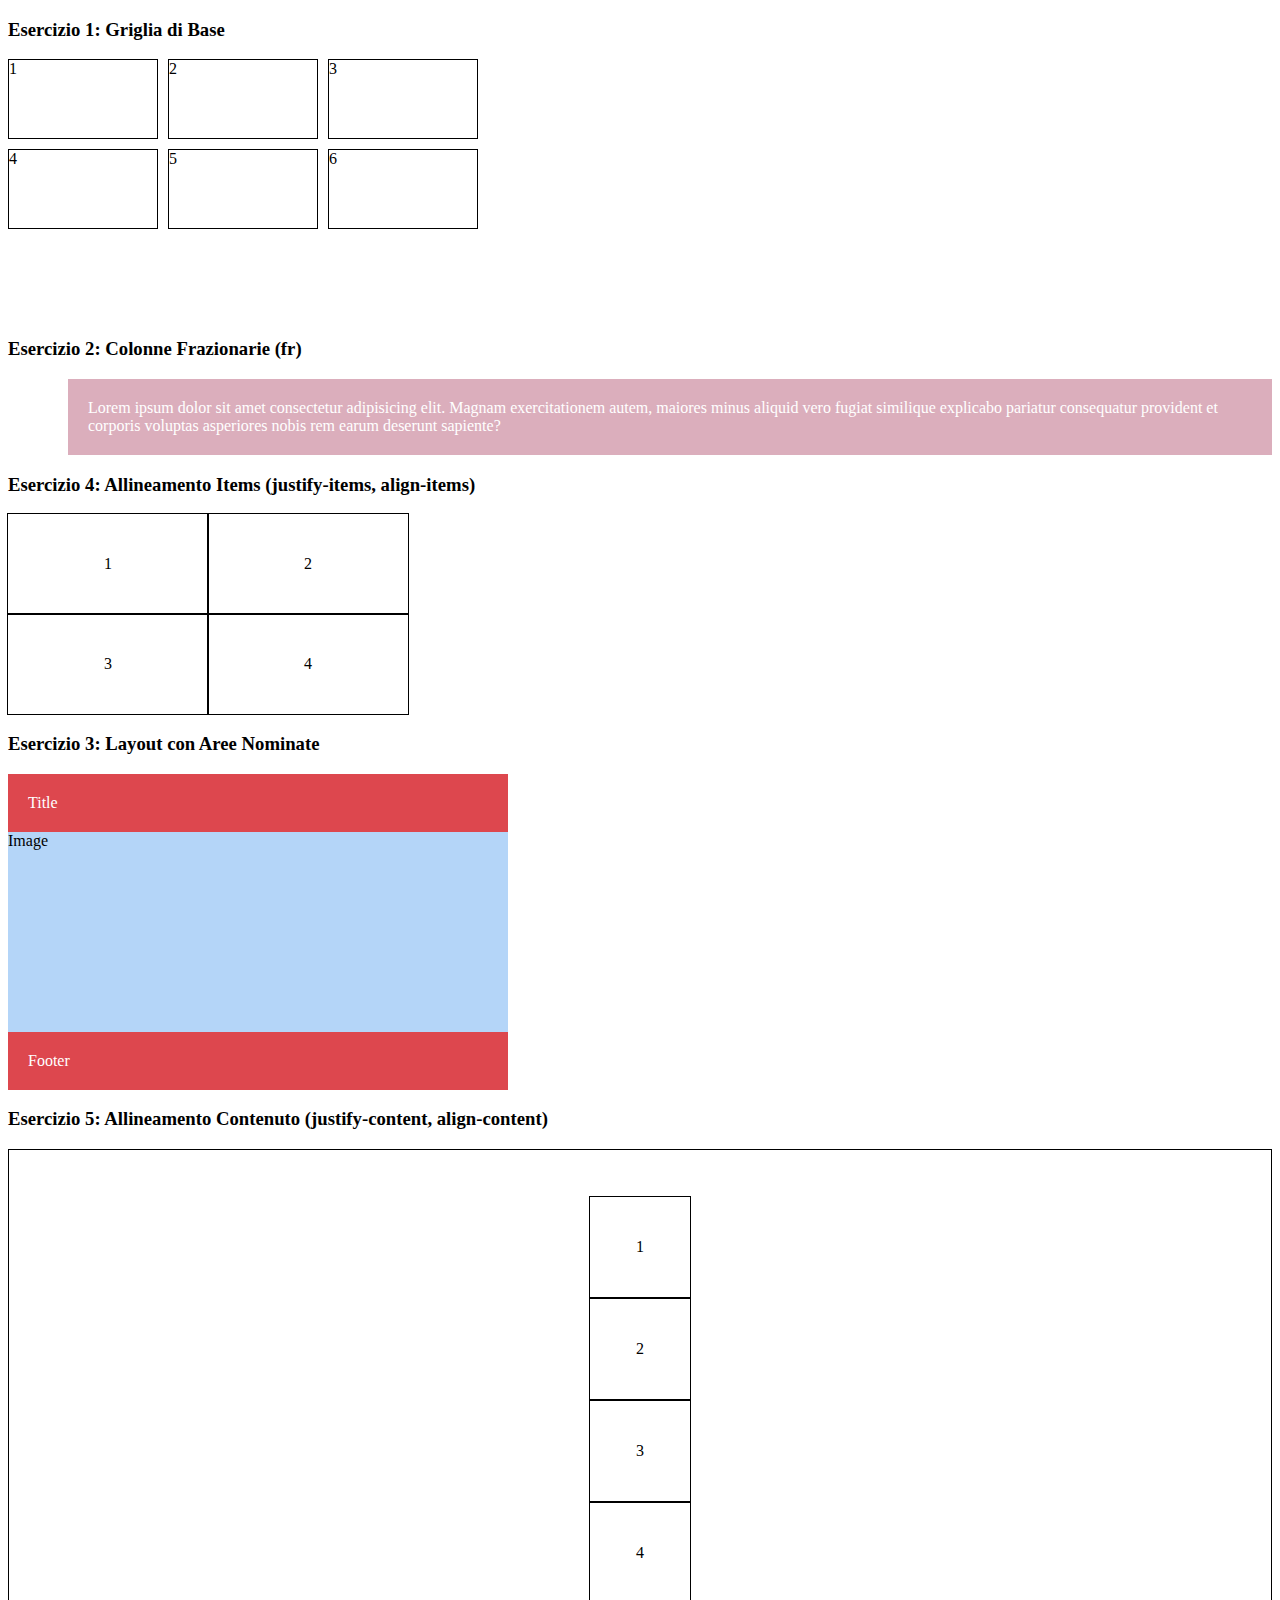
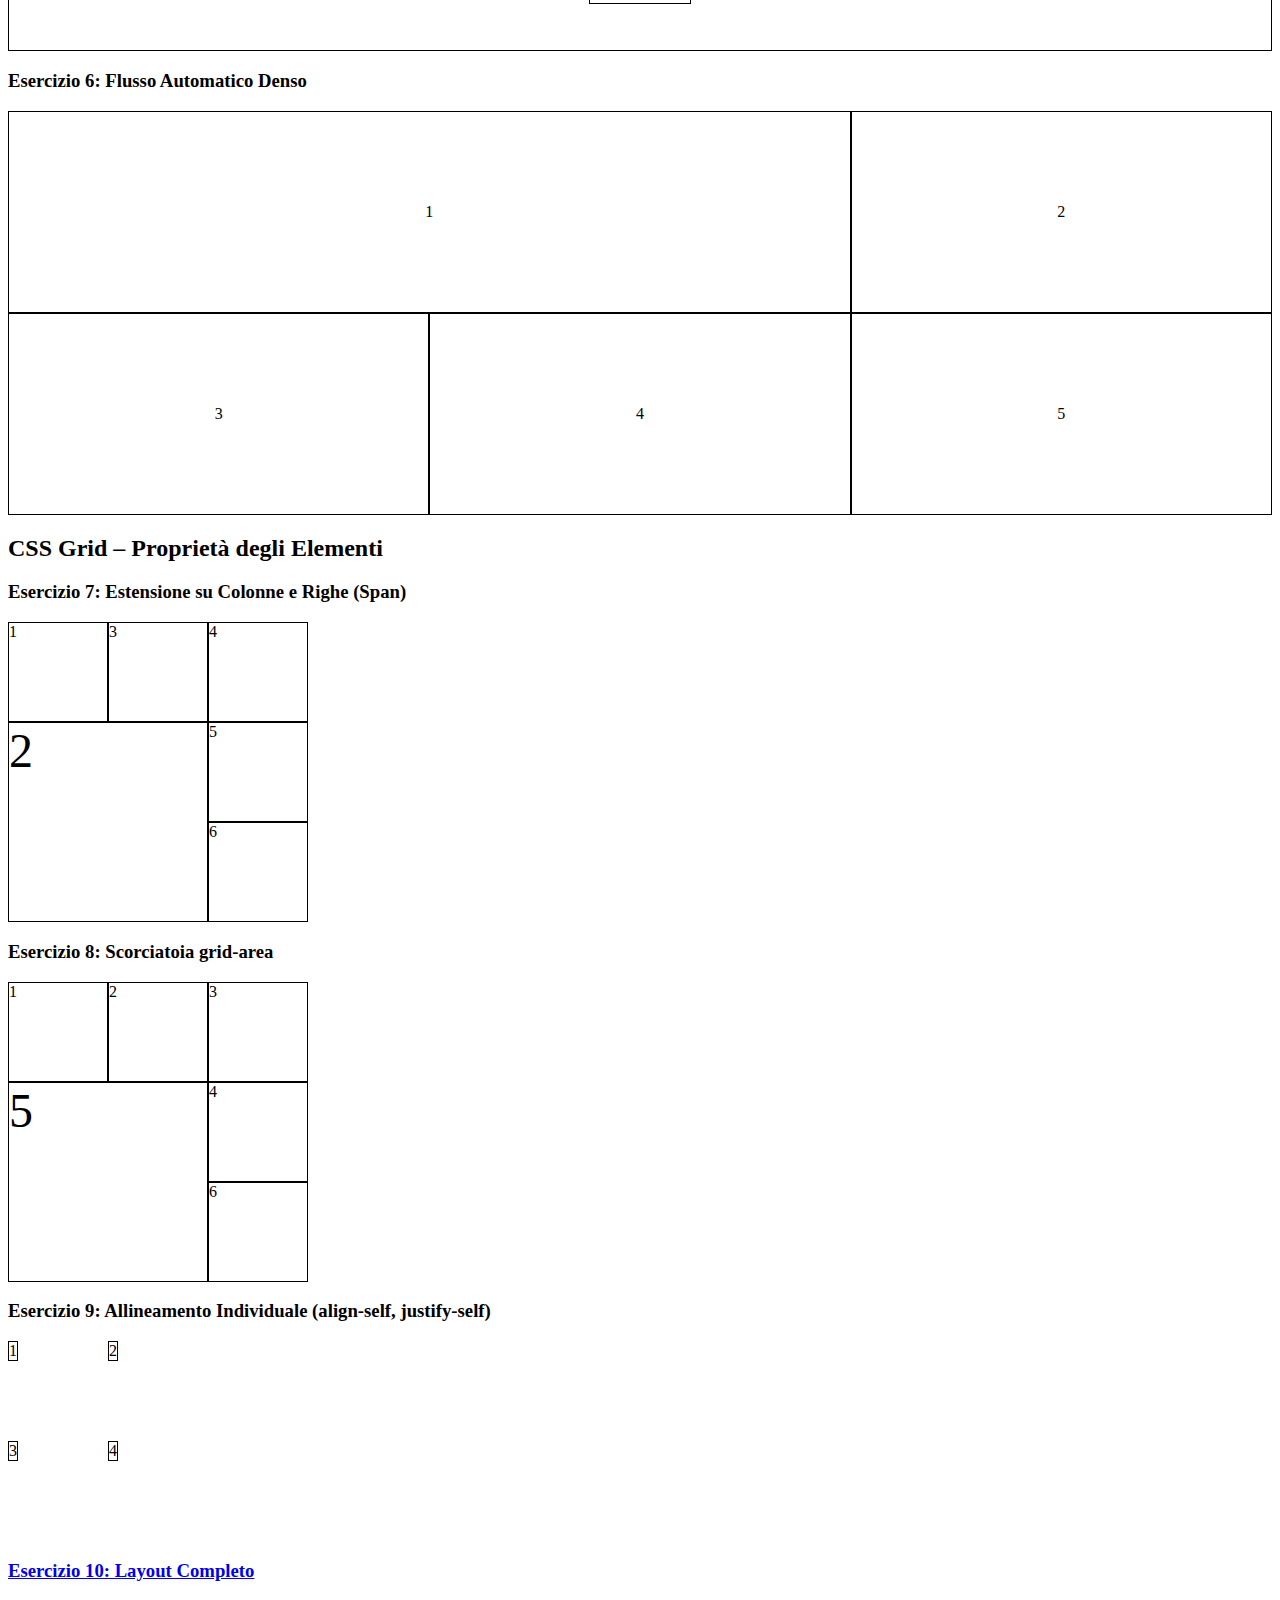
<file: lezione3/index.html>
<!DOCTYPE html>
<html lang="en">
<head>
    <meta charset="UTF-8">
    <meta name="viewport" content="width=device-width, initial-scale=1.0">
    <title>Lezione3</title>
    <link rel="stylesheet" href="style.css">
</head>
<body>
    <header></header>
    <main>
    <h3>Esercizio 1: Griglia di Base</h3>
    <div class="container">
    <div class="item">1</div>
    <div class="item">2</div>
    <div class="item">3</div>
    <div class="item">4</div>
    <div class="item">5</div>
    <div class="item">6</div>
    </div>
    <h3>Esercizio 2: Colonne Frazionarie (fr)</h3>
    <div class="container-grid">
        <div class="sidebar">Sidebar</div>
        <div class="content">Lorem ipsum dolor sit amet consectetur adipisicing elit. Magnam exercitationem autem, maiores minus aliquid vero fugiat similique explicabo pariatur consequatur provident et corporis voluptas asperiores nobis rem earum deserunt sapiente?</div>
    </div>
    <h3>Esercizio 4: Allineamento Items (justify-items, align-items)</h3>
    <div class="grid">
        <div class="grid_item">1</div>
        <div class="grid_item">2</div>
        <div class="grid_item">3</div>
        <div class="grid_item">4</div>
    </div>
   <h3>Esercizio 3: Layout con Aree Nominate</h3>
   <div class="card">
    <div class="header">Title</div>
    <div class="image">Image</div>
    <div class="footer">Footer</div>
    </div>
    </main>
    <h3>Esercizio 5: Allineamento Contenuto (justify-content, align-content)</h3>
    <div class="grid-5">
        <div class="grid-5_item">1</div>
        <div class="grid-5_item">2</div>
        <div class="grid-5_item">3</div>
        <div class="grid-5_item">4</div>
    </div>
    <h3>Esercizio 6: Flusso Automatico Denso</h3>
    <div class="grid-6">
       <div class="grid-6_item grid-6_item--column">1</div>
       <div class="grid-6_item">2</div>
       <div class="grid-6_item">3</div>
       <div class="grid-6_item">4</div>
       <div class="grid-6_item">5</div>
    </div>
    <h2>CSS Grid – Proprietà degli Elementi</h2>
    <h3>Esercizio 7: Estensione su Colonne e Righe (Span)</h3>
    <div class="grid-7">
        <div class="grid-7_item">1</div>
        <div class="grid-7_item grid-7_item--span">2</div>
        <div class="grid-7_item">3</div>
        <div class="grid-7_item">4</div>
        <div class="grid-7_item">5</div>
        <div class="grid-7_item">6</div>
    </div>
    <h3>Esercizio 8: Scorciatoia grid-area</h3>
    <div class="grid-8">
        <div class="grid-8_item">1</div>
        <div class="grid-8_item">2</div>
        <div class="grid-8_item">3</div>
        <div class="grid-8_item">4</div>
        <div class="grid-8_item grid-8_item--area">5</div>
        <div class="grid-8_item">6</div>
    </div>
    <h3>Esercizio 9: Allineamento Individuale (align-self, justify-self)</h3>
    <div class="grid-9">
        <div class=".special">1</div>
        <div>2</div>
        <div>3</div>
        <div>4</div>
    </div>
    <a href="index-layout.html"><h3>Esercizio 10: Layout Completo</h3></a>
    <footer></footer>
</body>
</html>
</file>
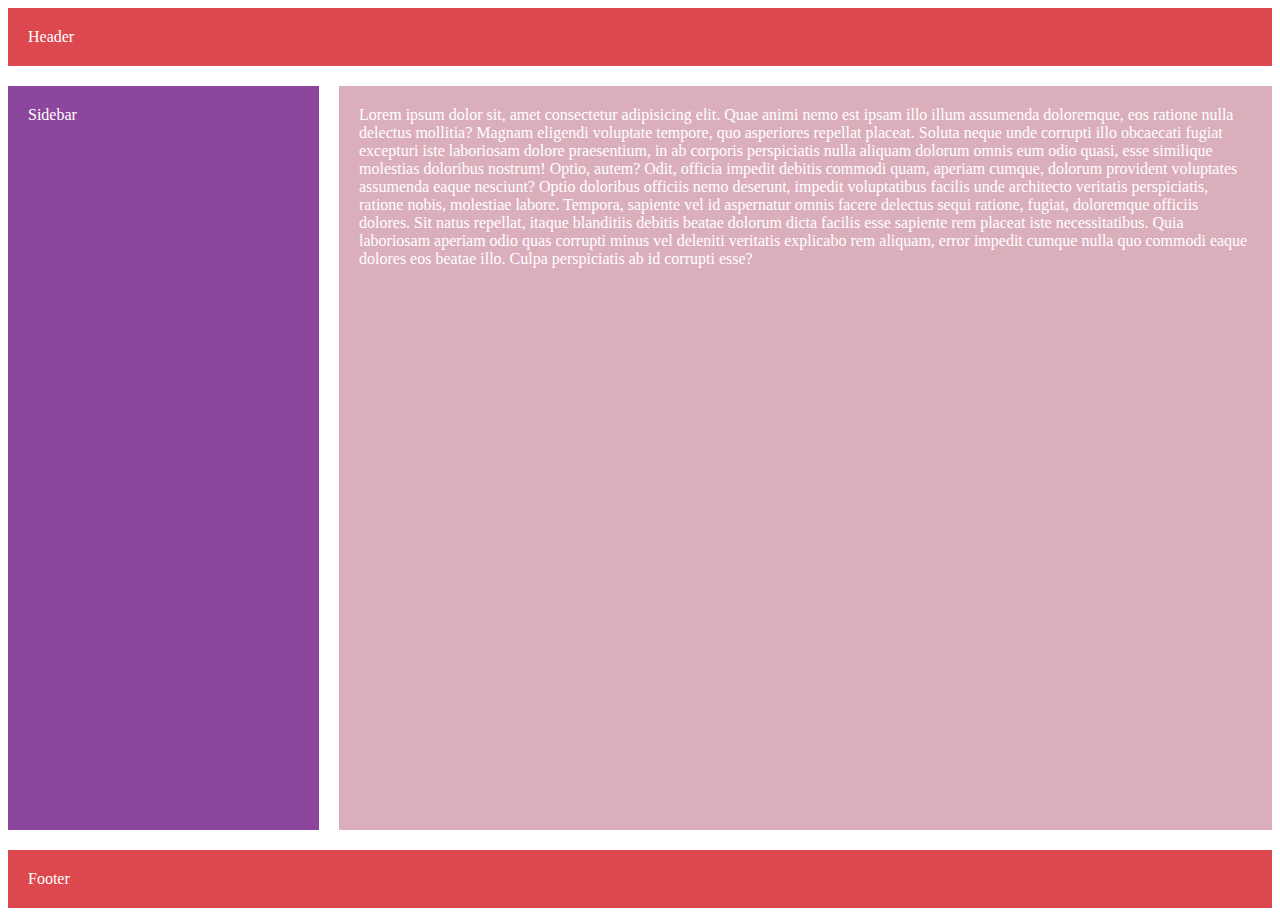
<file: lezione3/index-layout.html>
<!DOCTYPE html>
<html lang="en">
<head>
    <meta charset="UTF-8">
    <meta name="viewport" content="width=device-width, initial-scale=1.0">
    <title>Esercizio 10: Layout Completo</title>
    <link rel="stylesheet" href="style.css">
</head>
<body>
    <div class="container-web">
        <div class="header">Header</div>
        <div class="sidebar">Sidebar</div>
        <div class="content">Lorem ipsum dolor sit, amet consectetur adipisicing elit. Quae animi nemo est ipsam illo illum assumenda doloremque, eos ratione nulla delectus mollitia? Magnam eligendi voluptate tempore, quo asperiores repellat placeat.
        Soluta neque unde corrupti illo obcaecati fugiat excepturi iste laboriosam dolore praesentium, in ab corporis perspiciatis nulla aliquam dolorum omnis eum odio quasi, esse similique molestias doloribus nostrum! Optio, autem?
        Odit, officia impedit debitis commodi quam, aperiam cumque, dolorum provident voluptates assumenda eaque nesciunt? Optio doloribus officiis nemo deserunt, impedit voluptatibus facilis unde architecto veritatis perspiciatis, ratione nobis, molestiae labore.
        Tempora, sapiente vel id aspernatur omnis facere delectus sequi ratione, fugiat, doloremque officiis dolores. Sit natus repellat, itaque blanditiis debitis beatae dolorum dicta facilis esse sapiente rem placeat iste necessitatibus.
        Quia laboriosam aperiam odio quas corrupti minus vel deleniti veritatis explicabo rem aliquam, error impedit cumque nulla quo commodi eaque dolores eos beatae illo. Culpa perspiciatis ab id corrupti esse?</div>
        <div class="footer">Footer</div>
    </div>

    
</body>
</html>
</file>
<file: lezione3/style.css>
/* Esercizio 1: Griglia di Base */
.container {
    display: grid;
    grid-template-columns: 150px 150px 150px;
    grid-template-rows: 80px 80px 80px;
    gap: 10px;
}
.item {
    border: 1px solid black;
}
/* Esercizio 2: Colonne Frazionarie (fr) */
.container-grid {
    display: grid;
    grid-template-columns: 1fr 3fr;
    column-gap: 20px;
}
/* Esercizio 4: Allineamento Items (justify-items, align-items) */
.grid {
    display: grid;
    grid-template-columns: 200px 200px;
    grid-template-rows: 100px 100px;
    justify-items: center;
    align-items: center;
}
.grid_item {
    width: 100%;
    height: 100%;
    border: 1px solid black;
    display: flex;
    justify-content: center;
    align-items: center;
}
/* Esercizio 3: Layout con Aree Nominate */
.card {
  display: grid;
  grid-template-areas:
    "header"
    "image"
    "footer";
  grid-template-rows: auto 200px auto;
  width: 500px;
}

.header {
  grid-area: header;
  background: #f8d7da;
}

.image {
  grid-area: image;
  background: #b4d5f8;
}

.footer {
  grid-area: footer;
  background: #9dc7a7;
}
/* Esercizio 5: Allineamento Contenuto (justify-content, align-content) */
.grid-5 {
    display: grid;
    height: 500px;
    border: 1px solid black;
    justify-content: center;
    align-content: center;
}
.grid-5_item {
    grid-template-columns: repeat(2, 100px);
    grid-template-rows: repeat(2, 100px);
    width: 100px;
    height: 100px;
    border: 1px solid black;
    text-align: center;
    align-content: center;
}
/* Esercizio 6: Flusso Automatico Denso */
.grid-6 {
    display: grid;
    grid-template-columns: repeat(3, 1fr);
}
.grid-6_item--column {
grid-column: span 2;
}
.grid-6_item {
    border: 1px solid black;
    height: 200px;
    text-align: center;
    align-content: center;
}
/* Esercizio 7: Estensione su Colonne e Righe (Span) */
.grid-7 {
    display: grid;
    grid-template-columns: repeat(3, 100px);
    grid-template-rows: repeat(3, 100px);
}
.grid-7_item--span {
    grid-column: 1 / 3;
    grid-row: 2 / 4;
    font-size: 3rem;
}
.grid-7_item {
    border: 1px solid black;
}
/* Esercizio 8: Scorciatoia grid-area */
.grid-8 {
    display: grid;
    grid-template-columns: repeat(3, 100px);
    grid-template-rows: repeat(3, 100px);
}
.grid-8_item {
   border: 1px solid black; 
}
.grid-8_item--area {
    grid-area: 2 / 1 / 4 / 3;
    font-size: 3rem;
}
/* Esercizio 9: Allineamento Individuale (align-self, justify-self) */
.grid-9 {
    display: grid;
    align-items: start;
    justify-items: start;
    grid-template-columns: repeat(2, 100px);
    grid-template-rows: repeat(2, 100px);
}
.special {
    align-self: end;
    justify-self: center;
}
.grid-9 div {
    border: 1px solid black;
}
/* Esercizio 10: Layout Completo */
.container-web {
  display: grid;
  grid-template-columns: 1fr 3fr;
  grid-template-rows: auto 1fr auto;
  grid-template-areas:
    "header  header"
    "sidebar content"
    "footer  footer";
  gap: 20px;
  height: 100vh;
}
.header {
  grid-area: header;
  background-color: #dd474e;
  color: white;
  padding: 20px;
}

.sidebar {
  grid-area: sidebar;
  background-color: #8d469e;
  color: white;
  padding: 20px;
}

.content {
  grid-area: content;
  background-color: #dbaebc;
  padding: 20px;
  color: white;
}

.footer {
  grid-area: footer;
  background-color: #dd474e;
  color: white;
  padding: 20px;
}
</file>
